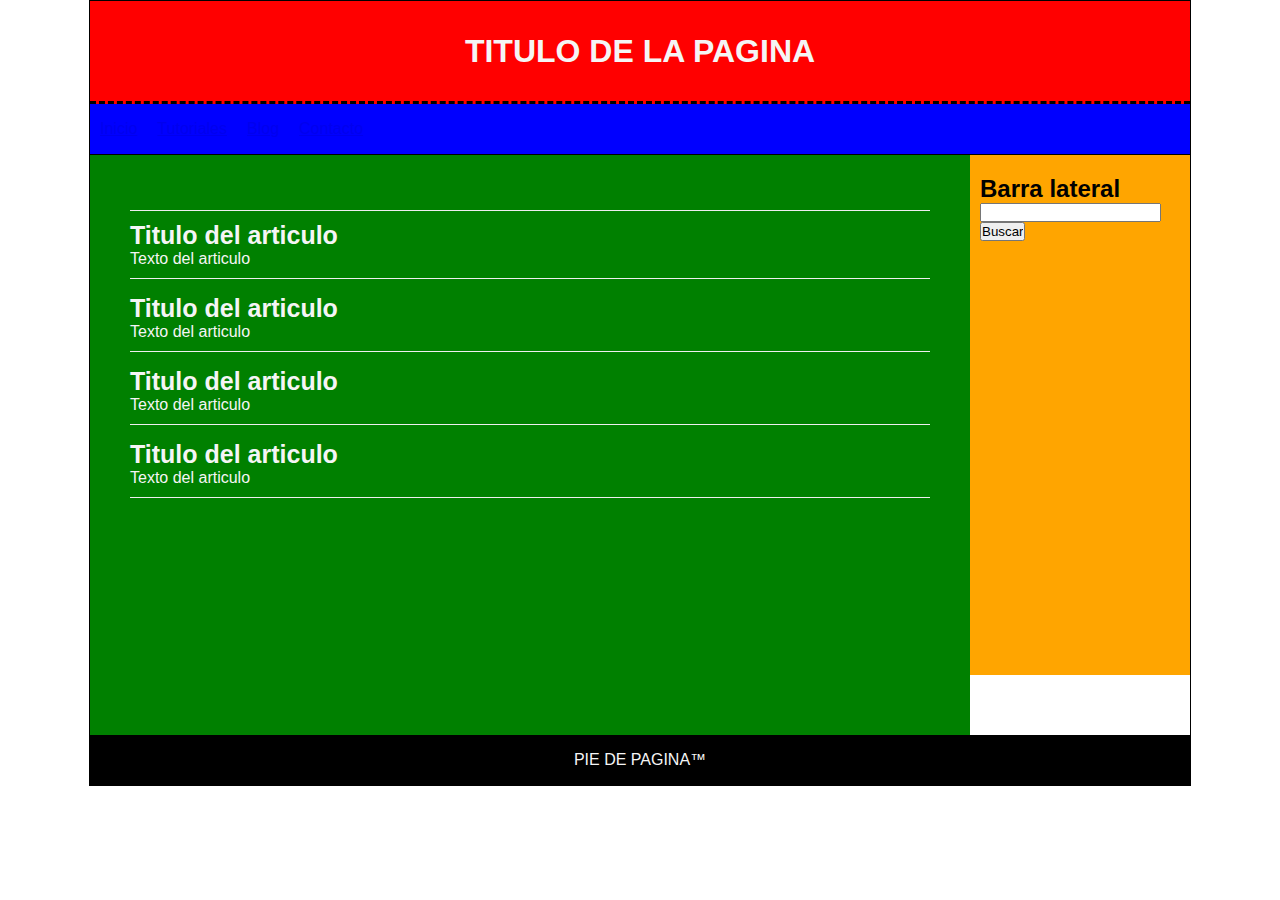
<file: CSSTest/index.html>
<!DOCTYPE html>
<html>
    <head>
        <meta charset="utf-8" />
        <title>CSS con Dani</title>
        <link rel="stylesheet" type="text/css" href="estilos.css"/>
    </head>
    <body>

        <div id="container">
            <header>
                <h1>TITULO DE LA PAGINA</h1>
            </header>

            <nav>
                <ul>
                    <li>
                        <a href="index.html">
                            Inicio
                        </a>
                    </li>
                    <li>
                        <a href="tutoriales.html">
                            Tutoriales
                        </a>
                    </li>
                    <li>
                        <a href="blog.html">
                            Blog
                        </a>
                    </li>
                    <li>
                        <a href="Contacto.html">
                            Contacto
                        </a>
                    </li>
                </ul>
            </nav>

            <div class="clearfix"></div>

            <section id="content">
                <article class="article">
                    <h2>Titulo del articulo</h2>
                    <p>Texto del articulo</p>
                </article>

                <article class="article">
                    <h2>Titulo del articulo</h2>
                    <p>Texto del articulo</p>
                </article>

                <article class="article">
                    <h2>Titulo del articulo</h2>
                    <p>Texto del articulo</p>
                </article>

                <article class="article">
                    <h2>Titulo del articulo</h2>
                    <p>Texto del articulo</p>
                </article>
            </section>

            <aside>
                <h2>Barra lateral</h2>
                <form>
                    <input type="text">
                    <input type="submit" value="Buscar" />
                </form>
            </aside>

            <div class="clearfix"></div>

            <footer>
                PIE DE PAGINA™
            </footer>
        </div>
    </body>
</html>
</file>
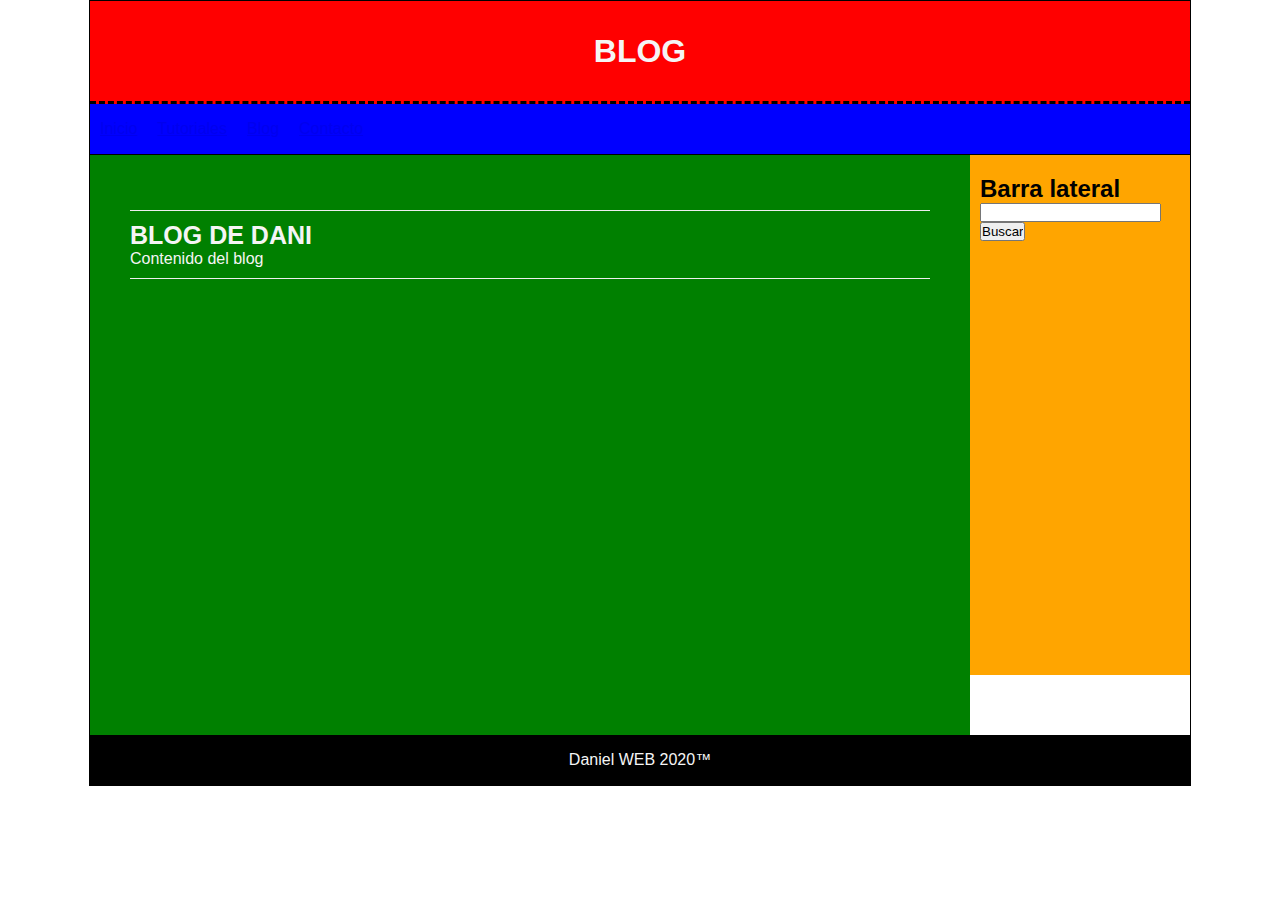
<file: CSSTest/blog.html>
<!DOCTYPE html>
<html>
    <head>
        <meta charset="utf-8" />
        <title>CSS con Dani</title>
        <link rel="stylesheet" type="text/css" href="estilos.css"/>
    </head>
    <body>

        <div id="container">
            <header>
                <h1>BLOG</h1>
            </header>

            <nav>
                <ul>
                    <li>
                        <a href="index.html">
                            Inicio
                        </a>
                    </li>
                    <li>
                        <a href="tutoriales.html">
                            Tutoriales
                        </a>
                    </li>
                    <li>
                        <a href="blog.html">
                            Blog
                        </a>
                    </li>
                    <li>
                        <a href="Contacto.html">
                            Contacto
                        </a>
                    </li>
                </ul>
            </nav>

            <div class="clearfix"></div>

            <section id="content">
                <article class="article">
                    <h2>BLOG DE DANI</h2>
                    <p>Contenido del blog</p>
                </article>
            </section>

            <aside>
                <h2>Barra lateral</h2>
                <form>
                    <input type="text">
                    <input type="submit" value="Buscar" />
                </form>
            </aside>

            <div class="clearfix"></div>

            <footer>
                Daniel WEB 2020™
            </footer>
        </div>
    </body>
</html>
</file>
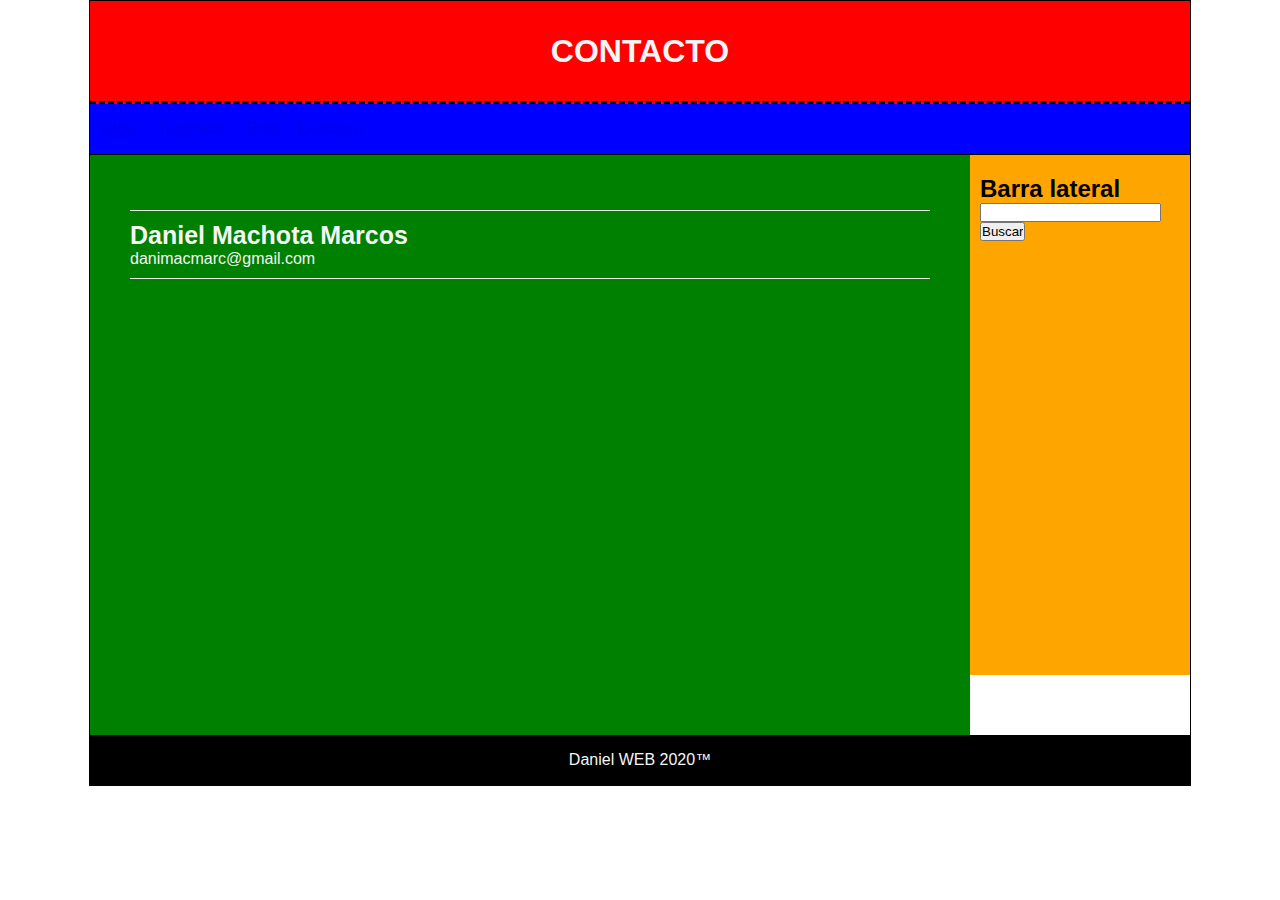
<file: CSSTest/Contacto.html>
<!DOCTYPE html>
<html>
    <head>
        <meta charset="utf-8" />
        <title>CSS con Dani</title>
        <link rel="stylesheet" type="text/css" href="estilos.css"/>
    </head>
    <body>

        <div id="container">
            <header>
                <h1>CONTACTO</h1>
            </header>

            <nav>
                <ul>
                    <li>
                        <a href="index.html">
                            Inicio
                        </a>
                    </li>
                    <li>
                        <a href="tutoriales.html">
                            Tutoriales
                        </a>
                    </li>
                    <li>
                        <a href="blog.html">
                            Blog
                        </a>
                    </li>
                    <li>
                        <a href="Contacto.html">
                            Contacto
                        </a>
                    </li>
                </ul>
            </nav>

            <div class="clearfix"></div>

            <section id="content">
                <article class="article">
                    <h2>Daniel Machota Marcos</h2>
                    <p>danimacmarc@gmail.com</p>
                </article>

            </section>

            <aside>
                <h2>Barra lateral</h2>
                <form>
                    <input type="text">
                    <input type="submit" value="Buscar" />
                </form>
            </aside>

            <div class="clearfix"></div>

            <footer>
                Daniel WEB 2020™
            </footer>
        </div>
    </body>
</html>
</file>
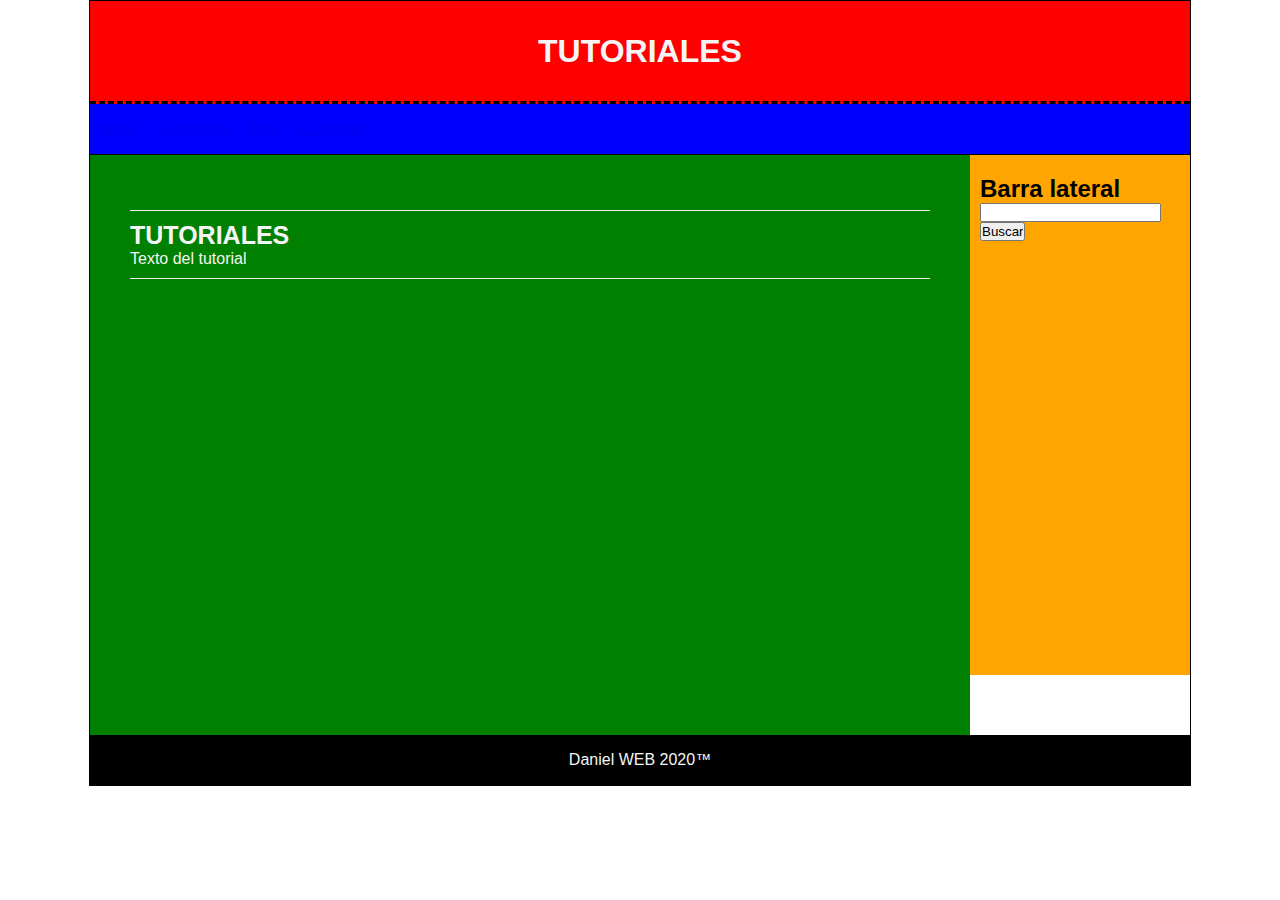
<file: CSSTest/tutoriales.html>
<!DOCTYPE html>
<html>
    <head>
        <meta charset="utf-8" />
        <title>CSS con Dani</title>
        <link rel="stylesheet" type="text/css" href="estilos.css"/>
    </head>
    <body>

        <div id="container">
            <header>
                <h1>TUTORIALES</h1>
            </header>

            <nav>
                <ul>
                    <li>
                        <a href="index.html">
                            Inicio
                        </a>
                    </li>
                    <li>
                        <a href="tutoriales.html">
                            Tutoriales
                        </a>
                    </li>
                    <li>
                        <a href="blog.html">
                            Blog
                        </a>
                    </li>
                    <li>
                        <a href="Contacto.html">
                            Contacto
                        </a>
                    </li>
                </ul>
            </nav>

            <div class="clearfix"></div>

            <section id="content">
                <article class="article">
                    <h2>TUTORIALES</h2>
                    <p>Texto del tutorial</p>
                </article>

            </section>

            <aside>
                <h2>Barra lateral</h2>
                <form>
                    <input type="text">
                    <input type="submit" value="Buscar" />
                </form>
            </aside>

            <div class="clearfix"></div>

            <footer>
                Daniel WEB 2020™
            </footer>
        </div>
    </body>
</html>
</file>
<file: CSSTest/estilos.css>
*{
    margin: 0px;
    padding: 0px;
}

body{
    background:white;
    font-family: Arial, Helvetica, sans-serif;
    }

#container{
    /*width: 70%;*/
    width: 1100px;
    margin: 0px auto;
    border: 1px solid black;
}

header{
    background-color: red;
    height: 100px;
    width: 100%;
    text-align: center;
    line-height: 100px;
    color: whitesmoke;
    border-bottom: 3px dashed black;
}

nav{
    background-color: blue ;
    height: 50px;
    border-bottom: 1px solid black;
}

nav ul li{
    float: left;
    list-style: none;
    margin: 10px;
    line-height: 30px;
}

.clearfix{
    clear:both;
}

#content{
    float: left;
    width: calc(80% - 80px);
    min-height: 500px;
    background-color:green;
    padding: 40px;
}

.article{
    color: whitesmoke;
    margin-top: 15px;
    margin-bottom: 15px;
    padding-bottom: 10px;
    border-bottom: 1px solid #eee;
}

.article:first-child{
    padding-top: 10px;
    border-top: 1px solid #eee;
}

.article h2{
    font-size: 25px;
}

aside{
    float: left;
    width: calc(20% - 20px);
    min-height: 500px;
    background-color: orange;
    padding-left: 10px;
    padding-right: 10px;
    padding-top: 20px;
}

footer{
    background-color: black;
    color: whitesmoke;
    text-align: center;
    height: 50px;
    line-height: 50px;
}
</file>
